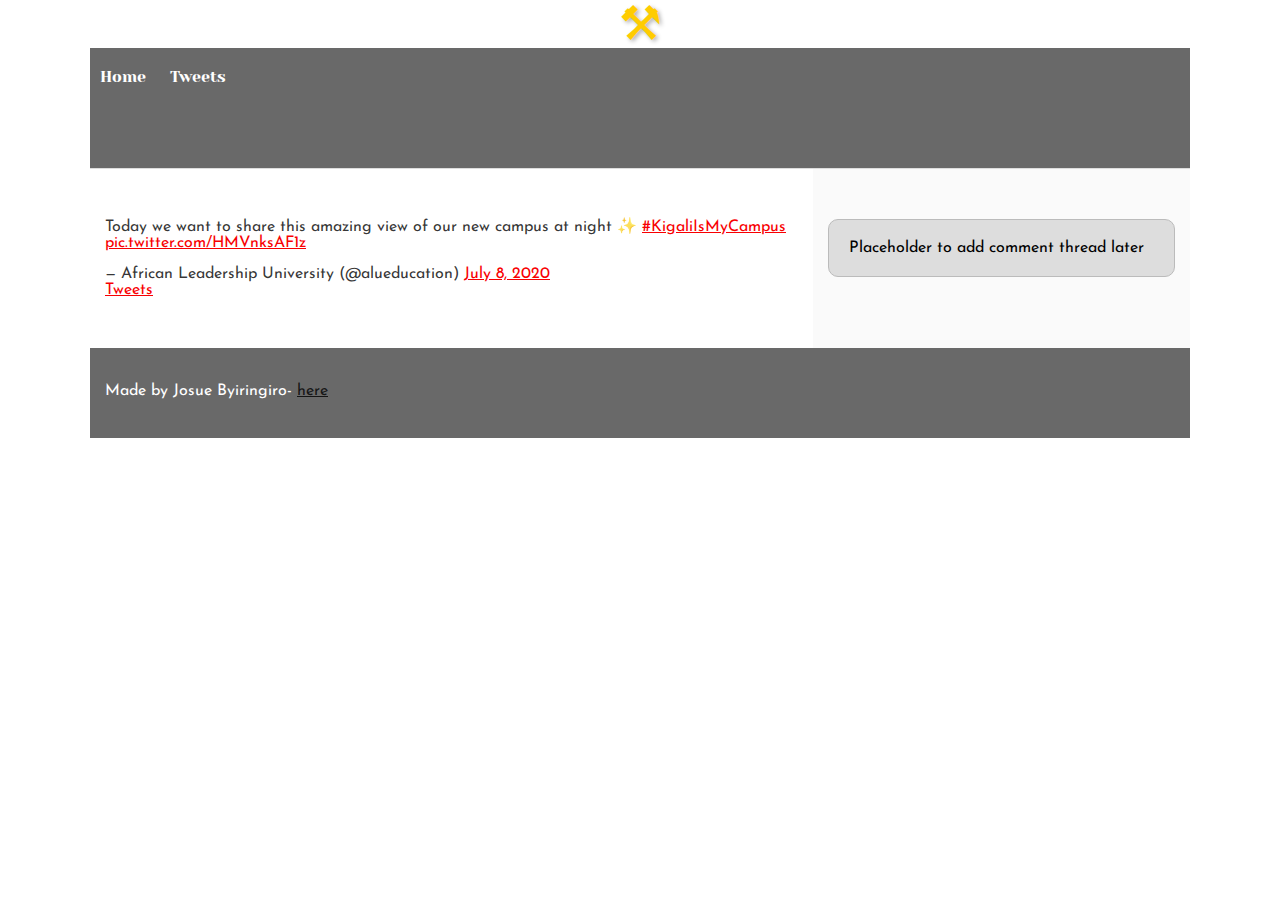
<file: css_basic/tweets.html>
<!DOCTYPE html>
<html lang="en">
  <head>
    <meta charset="UTF-8" />
    <meta name="viewport" content="width=device-width, initial-scale=1.0" />
    <link href="base.css" rel="stylesheet">
    <link href="styles.css" rel="stylesheet">
    <title>Learning HTML</title>
  </head>
  <body>
    <h1 class="logo">&#9874;</h1>
    <header>
      <ul>
        <li><a href="alu-web-development/html_basic/index.html">Home</a></li>
        <li><a href="alu-web-development/html_basic/tweets.html">Tweets</a></li>
      </ul>
    </header>
    <main>
       <article>
         <blockquote class="twitter-tweet">
           <p lang="en" dir="ltr">Today we want to share this amazing view of our new campus at night ✨ 
              <a href="https://twitter.com/hashtag/KigaliIsMyCampus?src=hash&amp;ref_src=twsrc%5Etfw">#KigaliIsMyCampus</a> 
             <a href="https://t.co/HMVnksAF1z">pic.twitter.com/HMVnksAF1z</a></p>&mdash; African Leadership University (@alueducation) <a href="https://twitter.com/alueducation/status/1280919389890633730?ref_src=twsrc%5Etfw">July 8, 2020</a>
         </blockquote> 
         <script async src="https://platform.twitter.com/widgets.js" charset="utf-8"></script>
        <a href="alu-web-development/html_basic/tweets.html">Tweets</a>
        </article>
        <aside>
              <p>Placeholder to add comment thread later</p>
      </aside>
      </main>
    <footer>
      <p>
        Made by Josue Byiringiro-
        <a href="https://youtu.be/mYyVX3cm1wA" target="_blank">here</a>
      </p>
    </footer>
  </body>
</html>
</file>
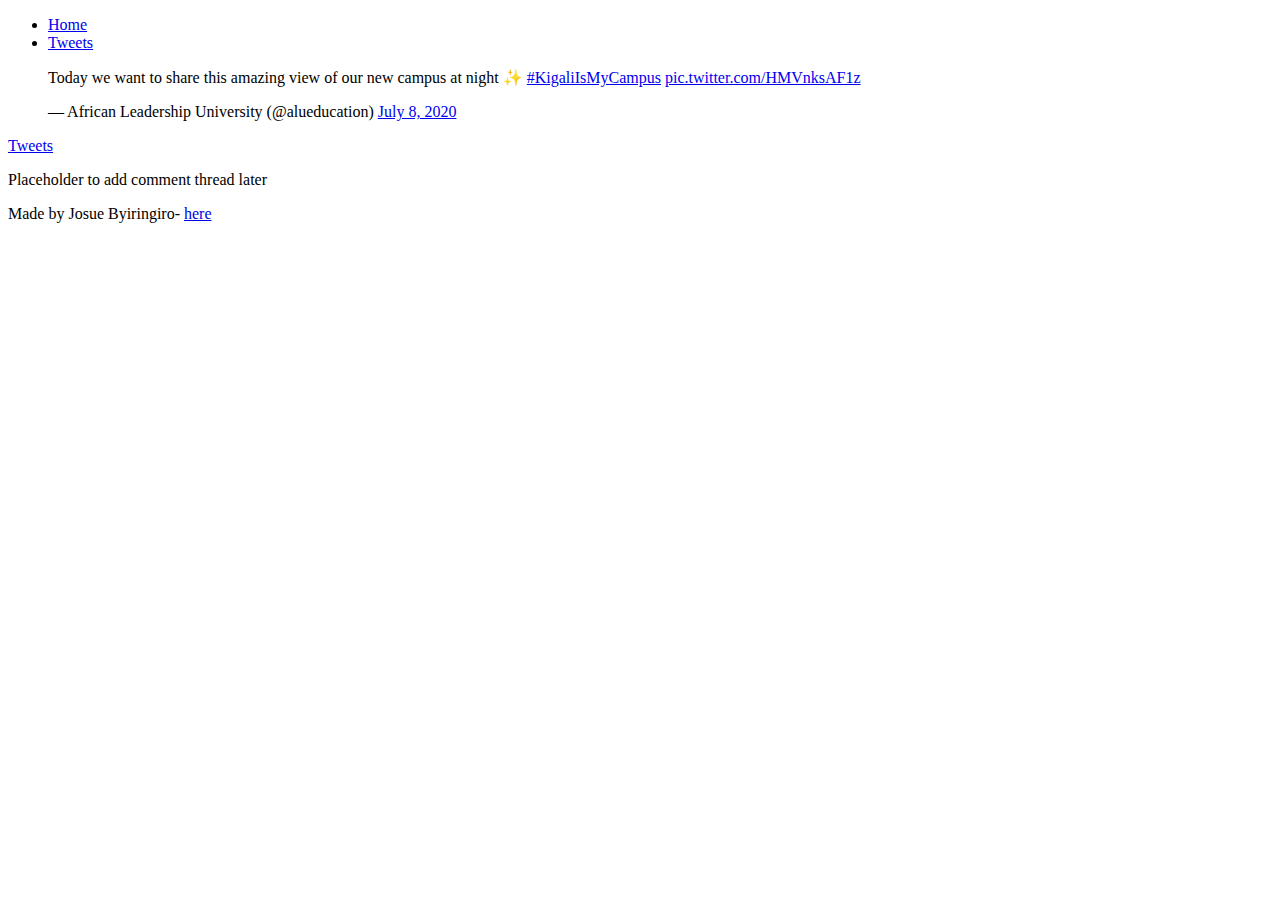
<file: html_basic/tweets.html>
<!DOCTYPE html>
<html lang="en">
  <head>
    <meta charset="UTF-8" />
    <meta name="viewport" content="width=device-width, initial-scale=1.0" />
    <title>Learning HTML</title>
  </head>
  <body>
    <header>
      <ul>
        <li><a href="alu-web-development/html_basic/index.html">Home</a></li>
        <li><a href="alu-web-development/html_basic/tweets.html">Tweets</a></li>
      </ul>
    </header>
    <main>
       <article>
         <blockquote class="twitter-tweet">
           <p lang="en" dir="ltr">Today we want to share this amazing view of our new campus at night ✨ 
              <a href="https://twitter.com/hashtag/KigaliIsMyCampus?src=hash&amp;ref_src=twsrc%5Etfw">#KigaliIsMyCampus</a> 
             <a href="https://t.co/HMVnksAF1z">pic.twitter.com/HMVnksAF1z</a></p>&mdash; African Leadership University (@alueducation) <a href="https://twitter.com/alueducation/status/1280919389890633730?ref_src=twsrc%5Etfw">July 8, 2020</a>
         </blockquote> 
         <script async src="https://platform.twitter.com/widgets.js" charset="utf-8"></script>
        <a href="alu-web-development/html_basic/tweets.html">Tweets</a>
        </article>
        <aside>
              <p>Placeholder to add comment thread later</p>
      </aside>
      </main>
    <footer>
      <p>
        Made by Josue Byiringiro-
        <a href="https://youtu.be/mYyVX3cm1wA" target="_blank">here</a>
      </p>
    </footer>
  </body>
</html>
</file>
<file: css_basic/base.css>
/* Importing webfonts */
/* (If you're learning CSS, you should disregard that) */

@import url(https://fonts.googleapis.com/css?family=Yeseva+One);
@import url(https://fonts.googleapis.com/css?family=Josefin+Sans:400,700,700italic,400italic);


/* CSS reset rules */

html, body {
  height: 100%;
  min-height: 100%;
}
html, body, div, span, applet, object, iframe,
h1, h2, h3, h4, h5, h6, p, blockquote, pre,
a, abbr, acronym, address, big, cite, code,
del, dfn, img, ins, kbd, q, s, samp,
small, strike, sub, sup, tt, var,
b, u, i, center,
dl, dt, dd,
fieldset, form, label, legend,
table, caption, tbody, tfoot, thead, tr, th, td,
article, aside, canvas, details, embed, 
figure, figcaption, footer, header, hgroup, 
menu, nav, output, ruby, section, summary,
time, mark, audio, video {
  margin: 0;
  padding: 0;
  border: 0;
  font-size: 100%;
  font: inherit;
  vertical-align: baseline;
}
/* HTML5 display-role reset for older browsers */
article, aside, details, figcaption, figure, 
footer, header, hgroup, menu, nav, section {
  display: block;
}
body {
  line-height: 1;
}
blockquote, q {
  quotes: none;
}
blockquote:before, blockquote:after,
q:before, q:after {
  content: '';
  content: none;
}
table {
  border-collapse: collapse;
  border-spacing: 0;
}


/* Fonts and colors */

body {
  font-family: 'Josefin Sans', serif;
  color: rgba(0, 0, 0, 0.8);
}
h1, h2, h3, h4, h5, h6, header {
  font-family: 'Yeseva One', sans-serif;
}
article {
}
header {
  border-bottom: 1px solid rgb(221,221,221);
  transition: border-bottom-color 1s ease;
}
header a {
  color: rgba(0, 0, 0, 0.8);
}
aside {
  background: #FAFAFA;
}
aside p {
  border: 1px solid #bbb;
  background: #ddd;
  color: black;
}
footer a {
  color: rgba(0, 0, 0, 0.8);
}
a {
  color: #F80002;
}


/* Positioning and margins */

@media (min-width: 1100px) {
  body {
    width: 1100px;
    margin: 0 auto;
  }
}

article {
  padding: 50px 15px;
}
article > *:first-child {
  margin-top: 0;
}
aside {
  padding: 50px 15px;
}
header .right {
  float: right;
  margin: 0 10px 15px;
}


/* Header */
header {
  padding: 20px 0;
  height: 80px;
}
header ul {
  list-style: none;
  margin: 0;
  padding: 0;
}
header li {
  display: inline;
  vertical-align:middle;
}
header li:first-child {
  margin: 0;
}
header li a {
  margin: 0 10px;
}
header li.logo {
  font-size: 36px;
}
header a {
  text-decoration: none;
}


/* Aside */

aside p {
  border-radius: 10px;
  padding: 20px 20px;
}


/* Footer */

footer {
  padding: 5px 15px;
  height: 80px;
}


/* Text styles and margins */

p {
  margin-bottom: 15px;
}
h1 {
  font-size: 36px;
  margin: 40px 0 20px;
}
h2 {
  font-size: 32px;
  margin: 30px 0 15px;
}
h3 {
  font-size: 28px;
  margin: 25px 0 10px;
}
h4 {
  font-size: 20px;
  font-weight: bold;
  margin: 20px 0 10px;
}
h5 {
  font-size: 18px;
  font-weight: bold;
  margin: 15px 0 10px;
}
h6 {
  font-weight: bold;
  margin: 5px 0;
}

@media (max-width: 800px) {
  body.works_on_smartphone {
    display: block;
  }
  body.works_on_smartphone main {
    display: block;
  }
  header .right {
    float: none;
  }
}
</file>
<file: css_basic/styles.css>
body main {
  display: flex;
}

body {
  flex-direction: column;
}
header {
  background-color: #696969;
}
header ul a {
  color: white;
}
main {
  flex-direction: row;
  flex: auto;
}

article {
  flex: 2;
  overflow-y: auto;
}

aside {
  flex: 1;
  flex-direction: row;
  overflow-y: auto;
}
.logo{
  font-size: 3rem; 
  color: #ffcc00;
  text-align: center;
  font-family: 'Arial', sans-serif;
  margin: 0;
  padding: 0;
  text-shadow: 2px 2px 4px rgba(0, 0, 0, 0.3);
}
img {
  max-width: 100%;
  height: auto;
}
footer {
  background-color: #696969;
  color: #ffffff;
}
footer p{
  padding-top: 30px;
  color: #ffffff;
}
</file>
